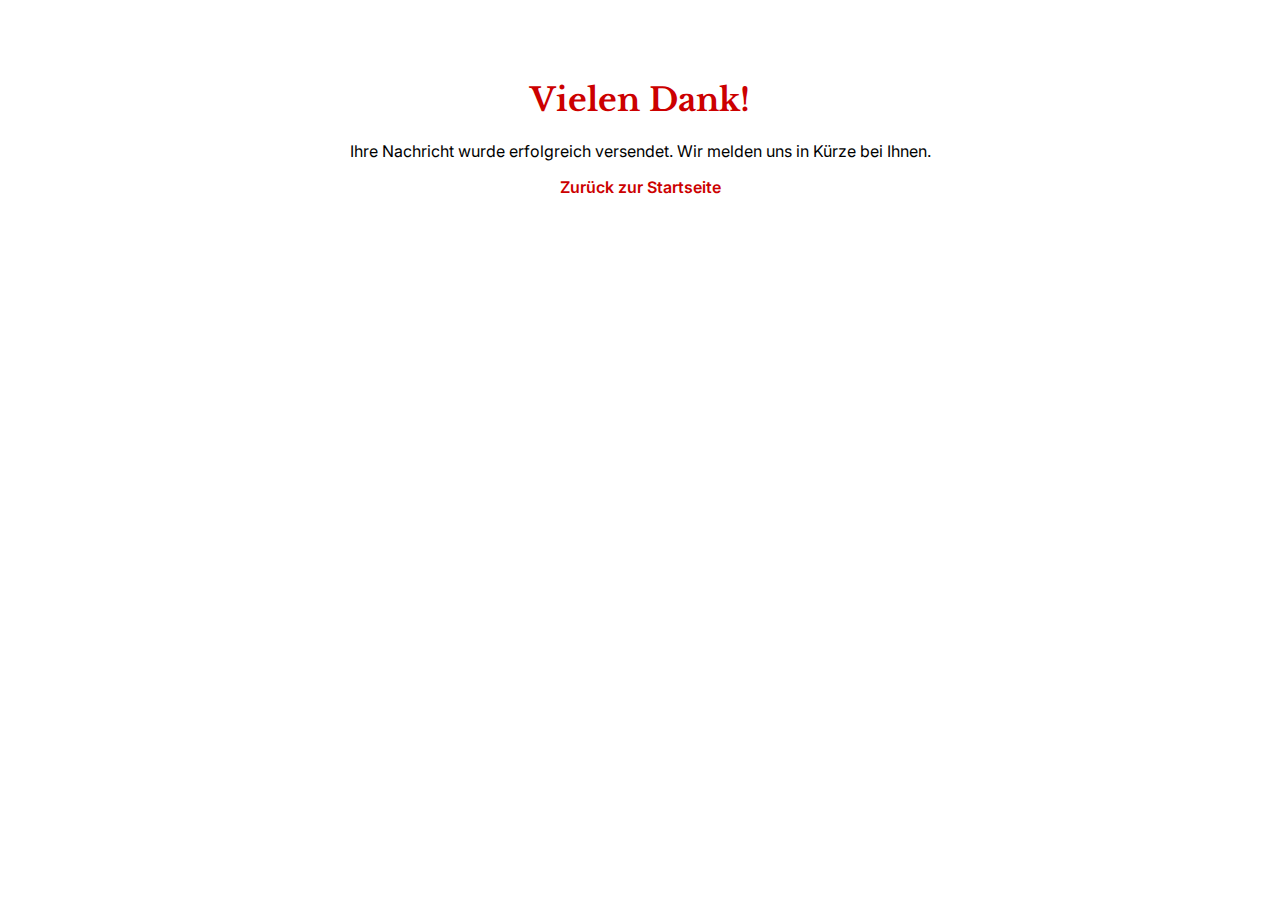
<file: danke.html>
<!DOCTYPE html>
<html lang="de">
<head>
  <meta charset="UTF-8" />
  <meta name="viewport" content="width=device-width, initial-scale=1" />
  <title>Danke für Ihre Nachricht</title>
  <link href="https://fonts.googleapis.com/css2?family=Inter:wght@400;600&family=Libre+Baskerville:wght@700&display=swap" rel="stylesheet" />
  <style>
    body {
      font-family: 'Inter', sans-serif;
      text-align: center;
      margin: 80px 20px;
      color: #000;
    }
    h1 {
      font-family: 'Libre Baskerville', serif;
      color: #cc0000;
    }
    a {
      color: #cc0000;
      font-weight: 600;
      text-decoration: none;
    }
  </style>
</head>
<body>
  <h1>Vielen Dank!</h1>
  <p>Ihre Nachricht wurde erfolgreich versendet. Wir melden uns in Kürze bei Ihnen.</p>
  <p><a href="index.html">Zurück zur Startseite</a></p>
</body>
</html>
</file>
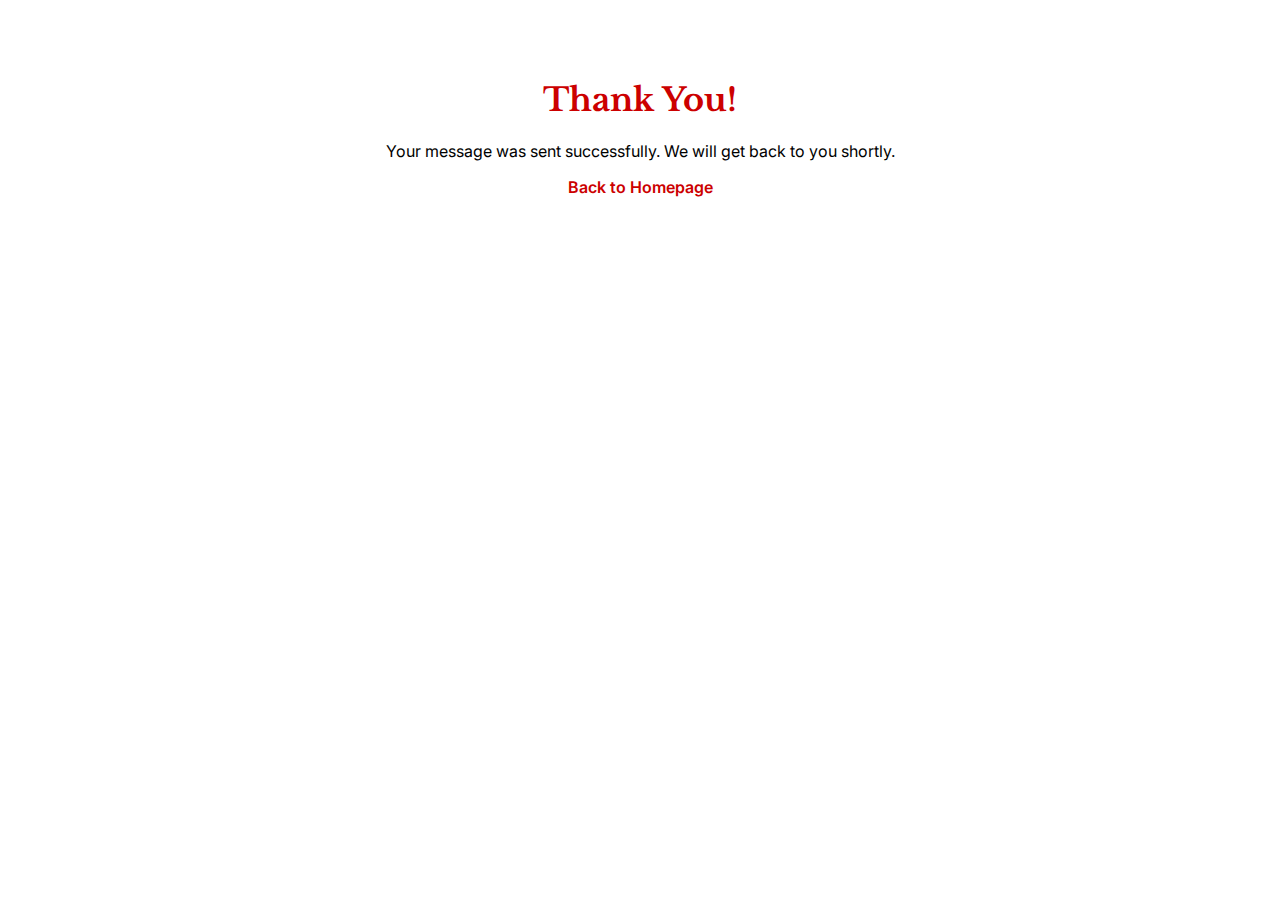
<file: en/thank-you.html>
<!DOCTYPE html>
<html lang="en">
<head>
  <meta charset="UTF-8" />
  <meta name="viewport" content="width=device-width, initial-scale=1" />
  <title>Thank You</title>
  <link href="https://fonts.googleapis.com/css2?family=Inter:wght@400;600&family=Libre+Baskerville:wght@700&display=swap" rel="stylesheet" />
  <style>
    body {
      font-family: 'Inter', sans-serif;
      text-align: center;
      margin: 80px 20px;
      color: #000;
    }
    h1 {
      font-family: 'Libre Baskerville', serif;
      color: #cc0000;
    }
    a {
      color: #cc0000;
      font-weight: 600;
      text-decoration: none;
    }
  </style>
</head>
<body>
  <h1>Thank You!</h1>
  <p>Your message was sent successfully. We will get back to you shortly.</p>
  <p><a href="index.html">Back to Homepage</a></p>
</body>
</html>
</file>
